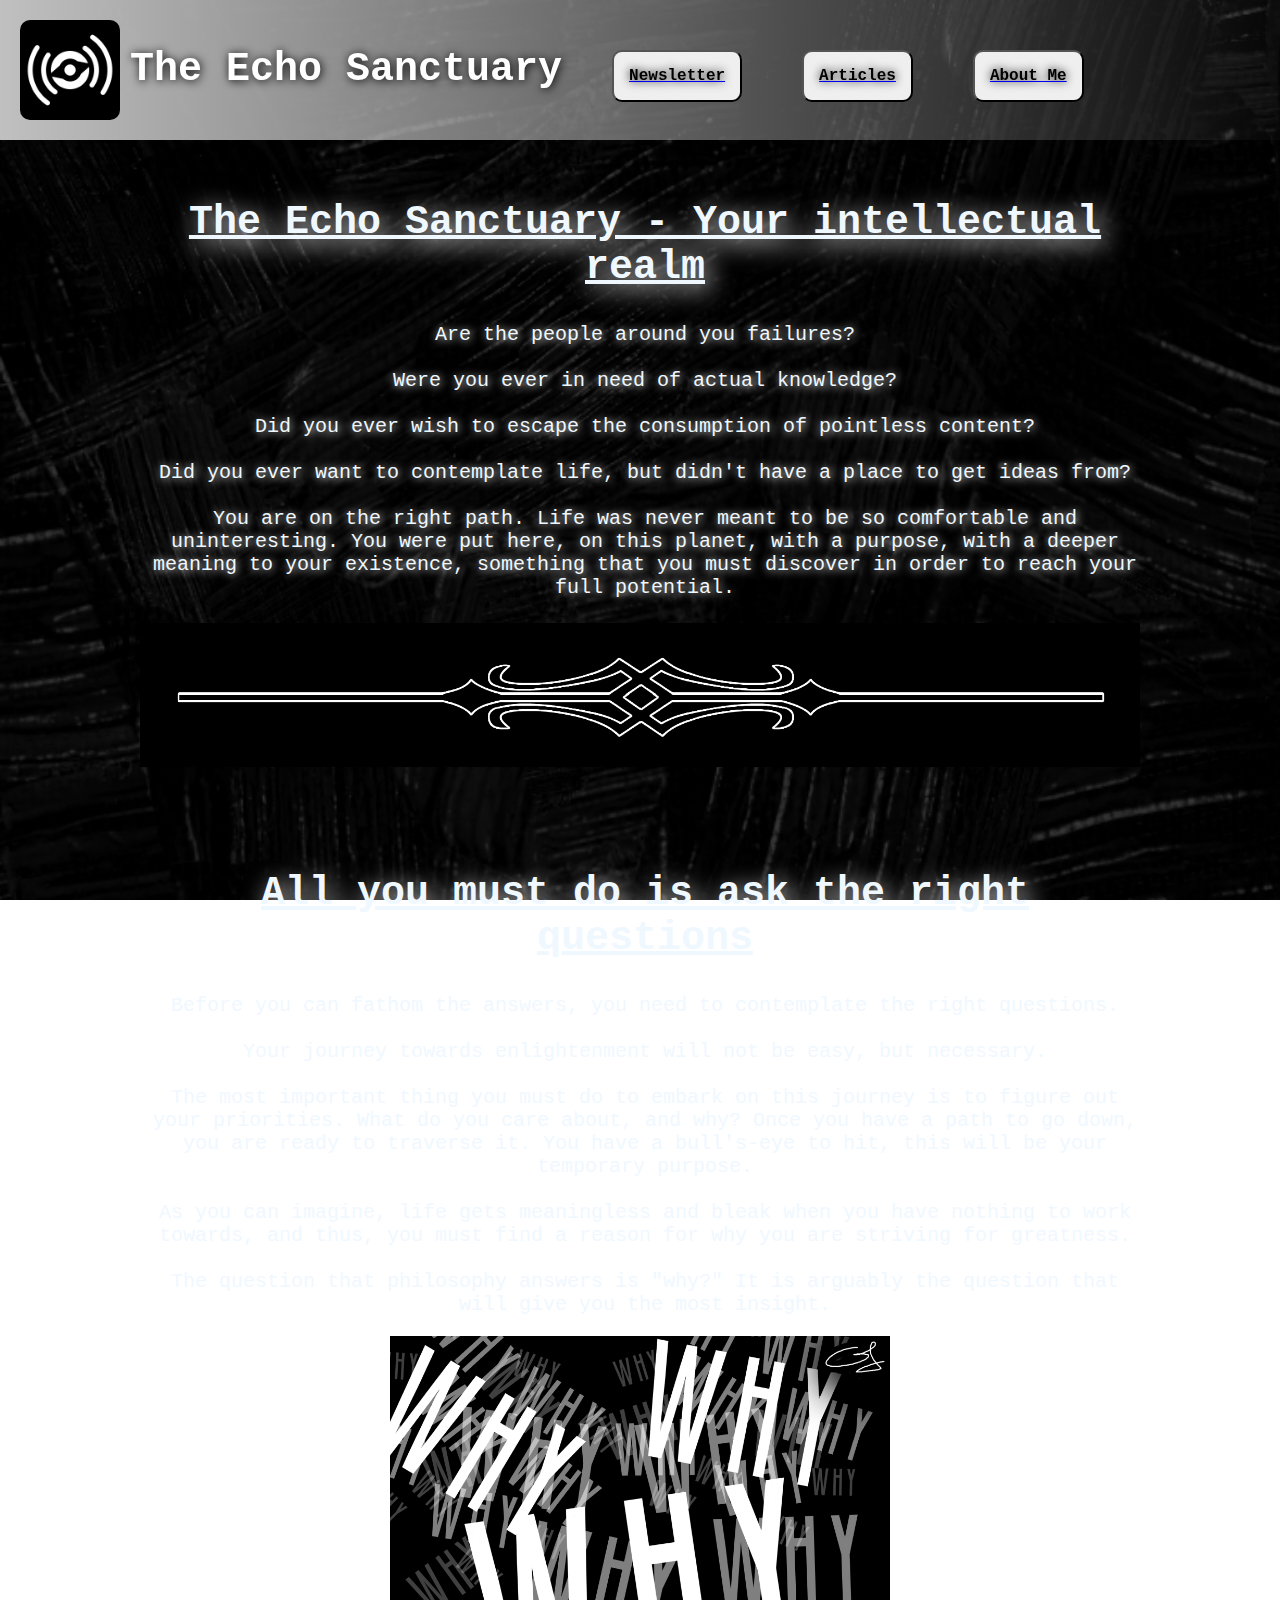
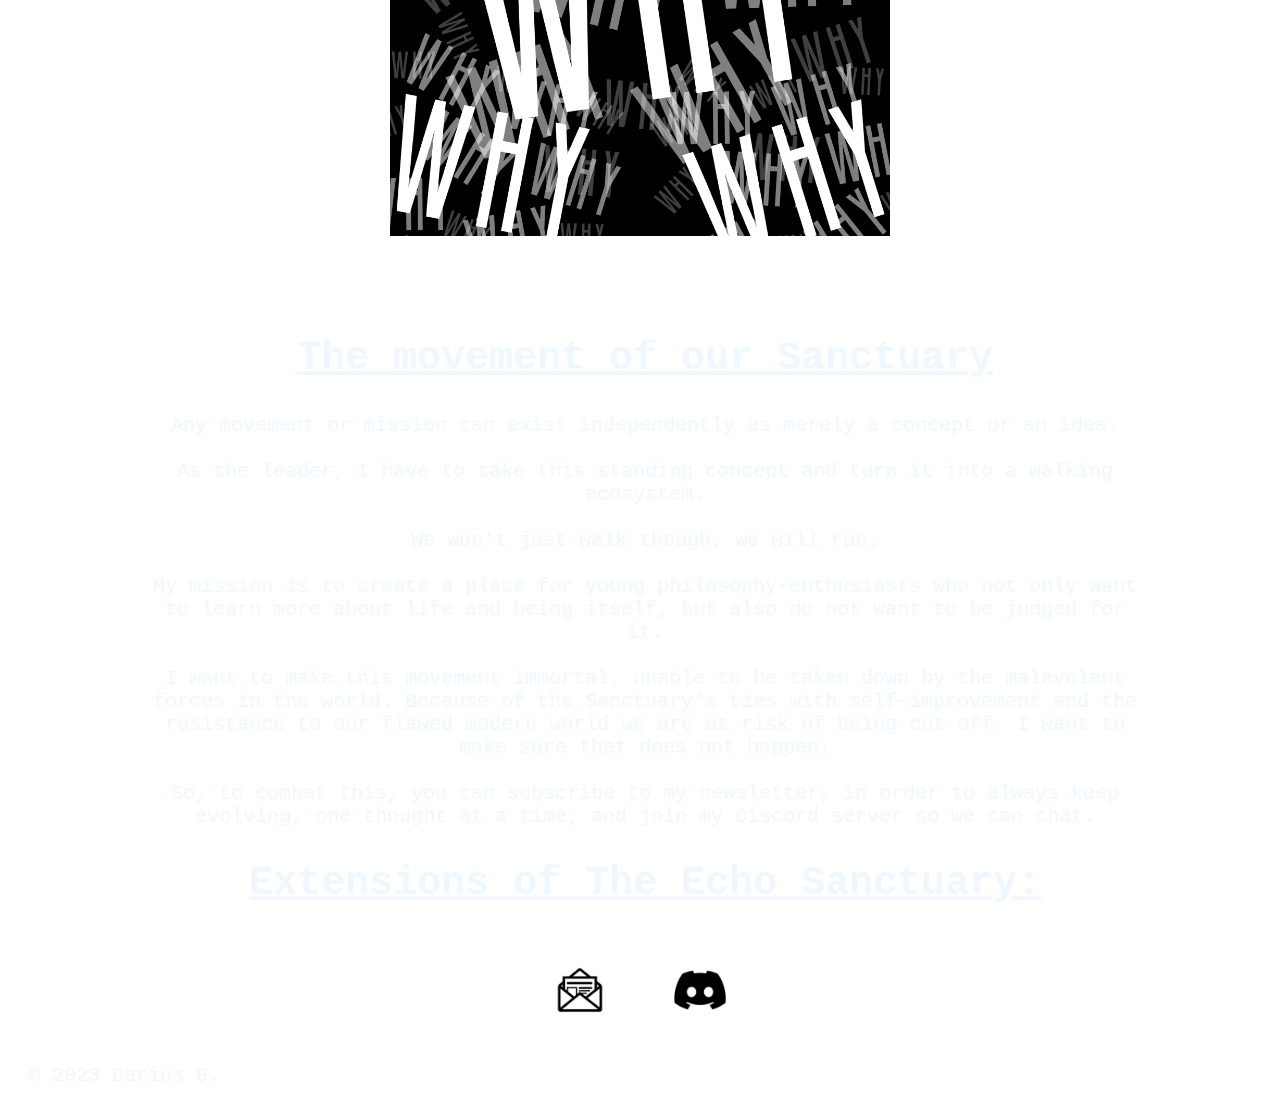
<file: index.htm>
<!doctype html>
<html>
<head>
<title> The Echo Sanctuary </title>
<link rel="stylesheet" href="stylee.css">
<link rel="icon" type="image/jpg" href="files/Gfin.jpg"/>
</head>
<body class="fade-in-image">
    <header>
        <div id="insidehead">
    <img src="files/Gfin.jpg" id="logohead">
  <h1 id="head">The Echo Sanctuary</h1>
            <div id="topbuttons">
<a href="newsletter.htm">
<button class="button">Newsletter</button>
</a>
                <a href="Articles.htm">
<button class="button">Articles</button>
</a>
<a href="dariusg.htm">
<button class="button">About Me</button>
</a>
            </div>
        </div>
</header>
    <div id="content">
    <h2>The Echo Sanctuary - Your intellectual realm</h2>
        <p>Are the people around you failures?
        <br>
             <br>
            Were you ever in need of actual knowledge?
          <br>
             <br>
        Did you ever wish to escape the consumption of pointless content?
        <br>
             <br>
      Did you ever want to contemplate life, but didn't have a place to get ideas from?
        <br>
             <br>
        You are on the right path. Life was never meant to be so comfortable and uninteresting. You were put here, on this planet, with a purpose, with a deeper meaning to your existence, something that you must discover in order to reach your full potential.</p>
        </div>
    
    <img src="files/PostDivider.png" id="divide">
    
        <div id="content2">
    <h2>All you must do is ask the right questions</h2>
        <p>Before you can fathom the answers, you need to contemplate the right questions.
            <br>
            <br>
            Your journey towards enlightenment will not be easy, but necessary.
            <br>
            <br>
            The most important thing you must do to embark on this journey is to figure out your priorities. What do you care about, and why? Once you have a path to go down, you are ready to traverse it. You have a bull's-eye to hit, this will be your temporary purpose.
              <br>
            <br>
            As you can imagine, life gets meaningless and bleak when you have nothing to work towards, and thus, you must find a reason for why you are striving for greatness.
                   <br>
            <br>
            The question that philosophy answers is "why?" It is arguably the question that will give you the most insight.</p>
        </div>
    
    <a href="whyexpanded.htm">
    <img src="files/Why_Post.jpg" id="post">
        </a>
    
           <div id="content3">
    <h2>The movement of our Sanctuary</h2>
        <p>Any movement or mission can exist independently as merely a concept or an idea.
            <br>
            <br>
            As the leader, I have to take this standing concept and turn it into a walking ecosystem.
            <br>
            <br>
            We won't just walk though, we will run.
              <br>
            <br>
            My mission is to create a place for young philosophy-enthusiasts who not only want to learn more about life and being itself, but also do not want to be judged for it.
                   <br>
            <br>
            I want to make this movement immortal, unable to be taken down by the malevolent forces in the world. Because of the Sanctuary's ties with self-improvement and the resistance to our flawed modern world we are at risk of being cut off. I want to make sure that does not happen.
               <br>
               <br>
               So, to combat this, you can subscribe to my newsletter, in order to always keep evolving, one thought at a time, and join my Discord server so we can chat.</p>
               <h2>Extensions of The Echo Sanctuary:</h2>
               <div id="mainbuttons">
               <a href="https://dariusg.substack.com/">
    <img src="files/dariusgnewsletter.jpg" class="mainbutton">
                   </a>
                   <a href="https://discord.gg/ep475VpAFZ">
    <img src="files/dariusgdiscord.jpg" class="mainbutton">
                   </a>
                       </div>
               
        </div>
    <p style="margin-left: 20px;">&#169; 2023 Darius G.</p>
    </body>
</html>
</file>
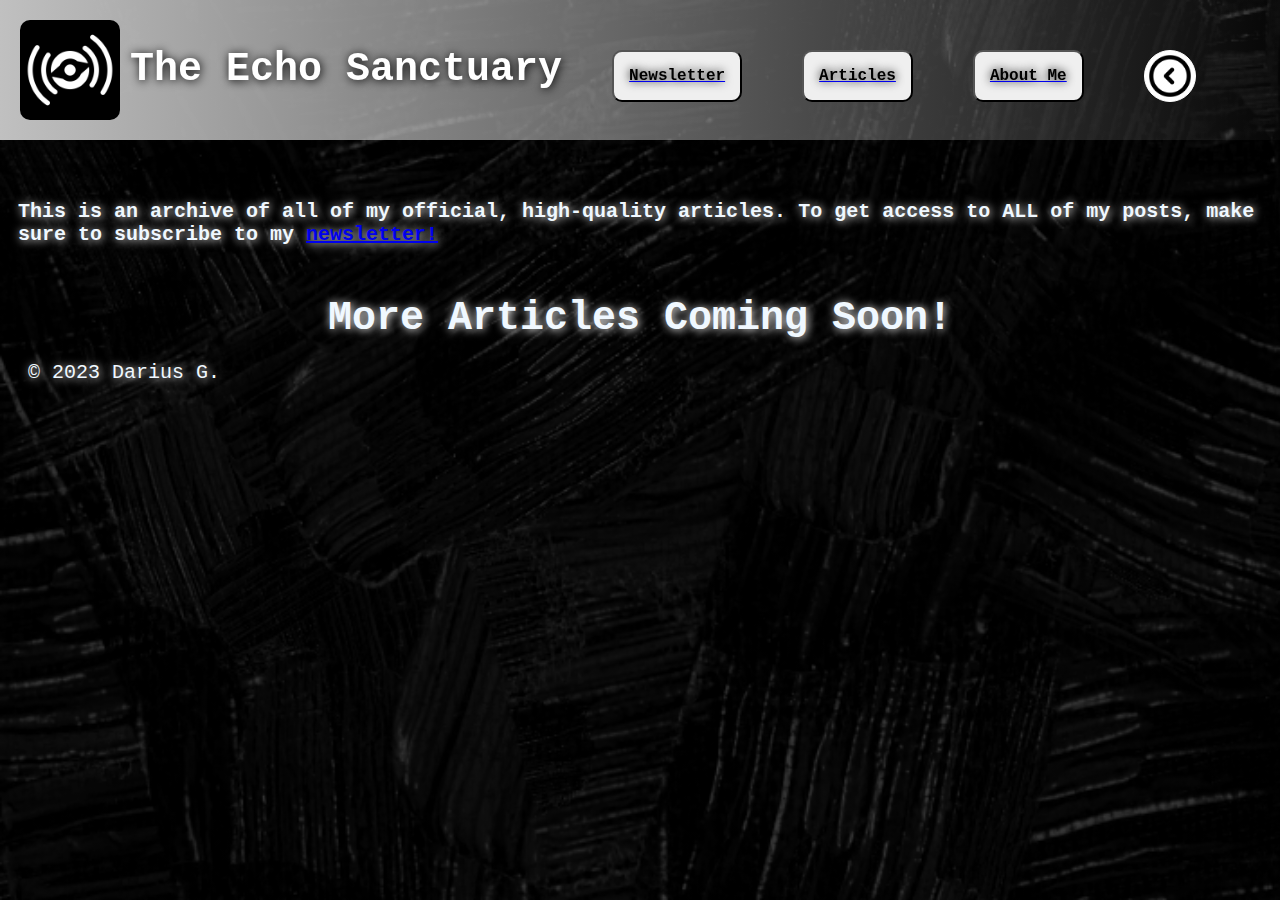
<file: Articles.htm>
<!doctype html>
<html>
<head>
<title> The Echo Sanctuary </title>
<link rel="stylesheet" href="stylee.css">
<link rel="icon" type="image/jpg" href="files/Gfin.jpg"/>
</head>
<body>
    <header>
        <div id="insidehead">
    <img src="files/Gfin.jpg" id="logohead">
  <h1 id="head">The Echo Sanctuary</h1>
                        <div id="topbuttons">
<a href="newsletter.htm">
<button class="button">Newsletter</button>
</a>
                <a href="Articles.htm">
<button class="button">Articles</button>
</a>
<a href="dariusg.htm">
<button class="button">About Me</button>
</a>
                                  <a href="index.htm">
<img src="files/BackArrow.png" id="arrowmain">
</a>
            </div>
        </div>
</header>
        <h3 id="news">This is an archive of all of my official, high-quality articles. To get access to ALL of my posts, make sure to subscribe to my <a href="newsletter.htm">newsletter!</a></h3>
    <div id="substack-feed-embed"></div>
<script>
  window.SubstackFeedWidget = {
    substackUrl: "dariusg.substack.com",
    posts: 12,
    layout: "right",
    hidden: ["date"],
    colors: {
      primary: "#FFFFFF",
      secondary: "#A4A4A4",
      background: "#000000",
    }
  };
</script>
<script src="https://substackapi.com/embeds/feed.js" async></script>

<h1 id="Soon"> More Articles Coming Soon! </h1>
<p style="margin-left: 20px;">&#169; 2023 Darius G.</p>
    
    </body>
</html>
</file>
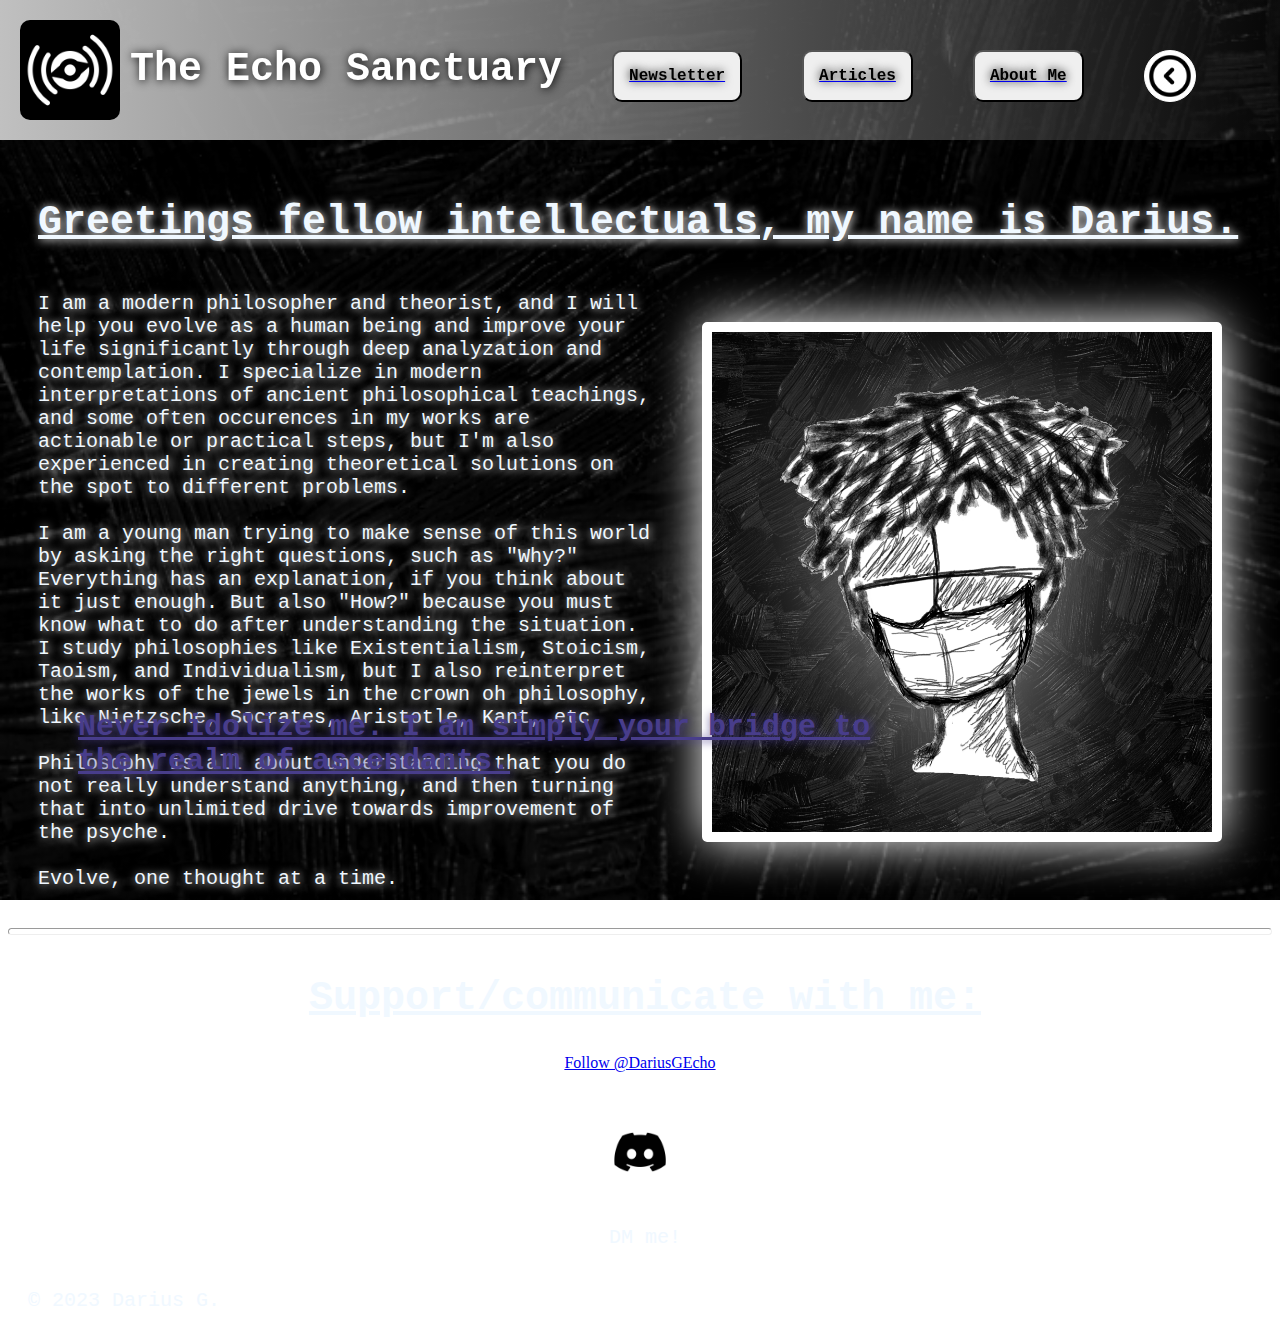
<file: dariusg.htm>
<!doctype html>
<html>
<head>
<title> The Echo Sanctuary </title>
<link rel="stylesheet" href="stylee.css">
<link rel="icon" type="image/jpg" href="files/Gfin.jpg"/>
</head>
<body>
    <header>
        <div id="insidehead">
    <img src="files/Gfin.jpg" id="logohead">
  <h1 id="head">The Echo Sanctuary</h1>
                        <div id="topbuttons">
<a href="newsletter.htm">
<button class="button">Newsletter</button>
</a>
                <a href="Articles.htm">
<button class="button">Articles</button>
</a>
<a href="dariusg.htm">
<button class="button">About Me</button>
</a>
                                  <a href="index.htm">
<img src="files/BackArrow.png" id="arrowmain">
</a>
            </div>
        </div>
</header>
    
                 <h1 id="tle">Greetings fellow intellectuals, my name is Darius.</h1> 
        <div class="boxy">
<img src="files/SketchDGPFP.png" id="logo" height="500px" width="500px" class="glow">
            <p>
            I am a modern philosopher and theorist, and I will help you evolve as a human being and improve your life significantly through deep analyzation and contemplation. I specialize in modern interpretations of ancient philosophical teachings, and some often occurences in my works are actionable or practical steps, but I'm also experienced in creating theoretical solutions on the spot to different problems.
                <br>
                <br>
            I am a young man trying to make sense of this world by asking the right questions, such as "Why?" Everything has an explanation, if you think about it just enough. But also "How?" because you must know what to do after understanding the situation. I study philosophies like Existentialism, Stoicism, Taoism, and Individualism, but I also reinterpret the works of the jewels in the crown oh philosophy, like Nietzsche, Socrates, Aristotle, Kant, etc.
                <br>
                <br>
            Philosophy is all about understanding that you do not really understand anything, and then turning that into unlimited drive towards improvement of the psyche.
                <br>
                <br>
            Evolve, one thought at a time.
        </p>
    </div>
                       <h3 id="red">
 Never idolize me. I am simply your bridge to the realm of ascendants.
 </h3>
<hr>
    <div class="box">
            <h2>Support/communicate with me:</h2>
        <div id="twitter-follow-button">
<a href="https://twitter.com/DariusGEcho?ref_src=twsrc%5Etfw" class="twitter-follow-button" data-show-count="false">Follow @DariusGEcho</a><script async src="https://platform.twitter.com/widgets.js" charset="utf-8"></script>
        </div>
        <a href="https://discord.com/users/603073214112858112"><img src="files/dariusgdiscord.jpg" class="mainbutton"></a>
        <p>DM me!</p>
    </div>
    
    <p style="margin-left: 20px;">&#169; 2023 Darius G.</p>
    
    </body>
</html>
</file>
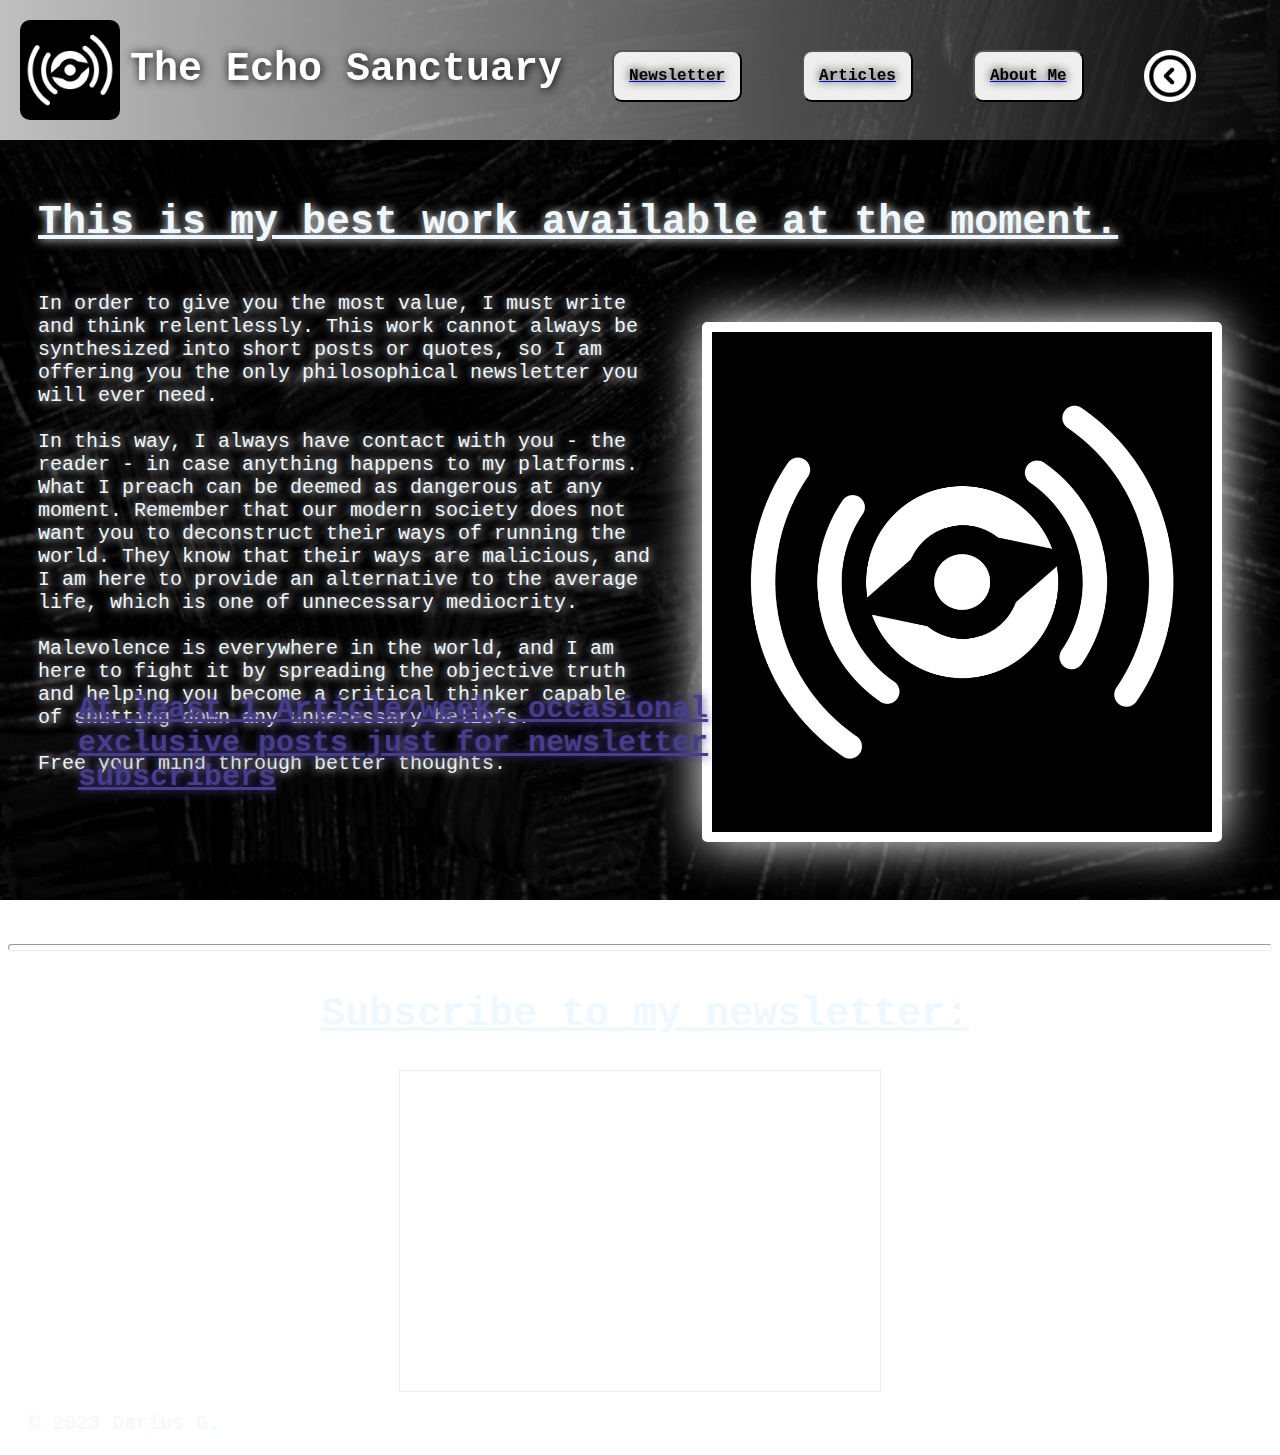
<file: newsletter.htm>
<!doctype html>
<html>
<head>
<title> The Echo Sanctuary </title>
<link rel="stylesheet" href="stylee.css">
<link rel="icon" type="image/jpg" href="files/Gfin.jpg"/>
</head>
<body>
    <header>
        <div id="insidehead">
    <img src="files/Gfin.jpg" id="logohead">
  <h1 id="head">The Echo Sanctuary</h1>
                        <div id="topbuttons">
<a href="newsletter.htm">
<button class="button">Newsletter</button>
</a>
                <a href="Articles.htm">
<button class="button">Articles</button>
</a>
<a href="dariusg.htm">
<button class="button">About Me</button>
</a>
      <a href="index.htm">
<img src="files/BackArrow.png" id="arrowmain">
</a>
            </div>
        </div>
</header>
    
                 <h1 id="tle">This is my best work available at the moment.</h1> 
        <div class="boxy">
<img src="files/Gfin.jpg" id="logo" height="500px" width="500px" class="glow">
            <p>
            In order to give you the most value, I must write and think relentlessly. This work cannot always be synthesized into short posts or quotes, so I am offering you the only philosophical newsletter you will ever need.
                <br>
                <br>
            In this way, I always have contact with you - the reader - in case anything happens to my platforms. What I preach can be deemed as dangerous at any moment. Remember that our modern society does not want you to deconstruct their ways of running the world. They know that their ways are malicious, and I am here to provide an alternative to the average life, which is one of unnecessary mediocrity.
                <br>
                <br>
            Malevolence is everywhere in the world, and I am here to fight it by spreading the objective truth and helping you become a critical thinker capable of shutting down any unnecessary beliefs.
                <br>
                <br>
            Free your mind through better thoughts.
        </p>
    </div>
                       <h3 id="red">
 At least 1 Article/week, occasional exclusive posts just for newsletter subscribers
 </h3>
<hr>
    <div class="box">
            <h2>Subscribe to my newsletter:</h2>
           <iframe src="https://dariusg.substack.com/embed" width="480" height="320" style="border:1px solid #EEE; background:white;" frameborder="0" scrolling="no"></iframe>
    </div>
    
    <p style="margin-left: 20px;">&#169; 2023 Darius G.</p>
    </body>
</html>
</file>
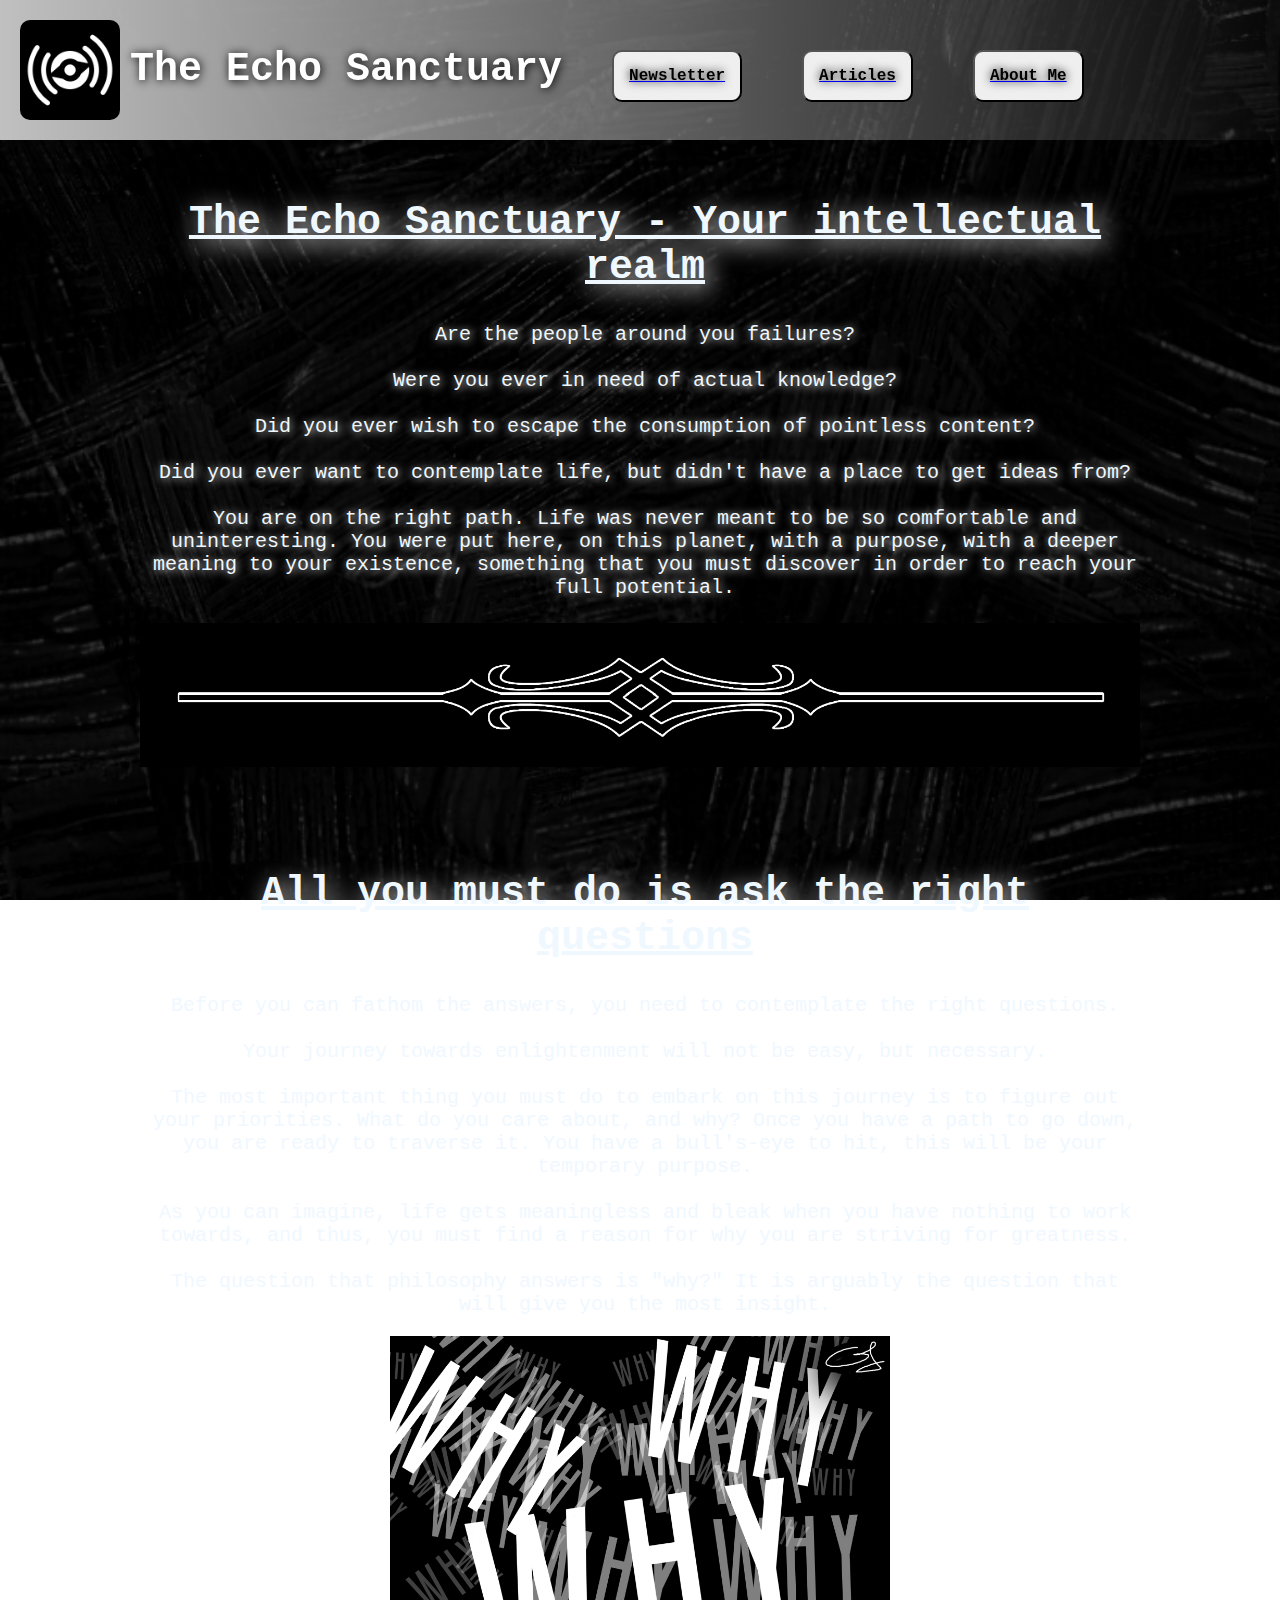
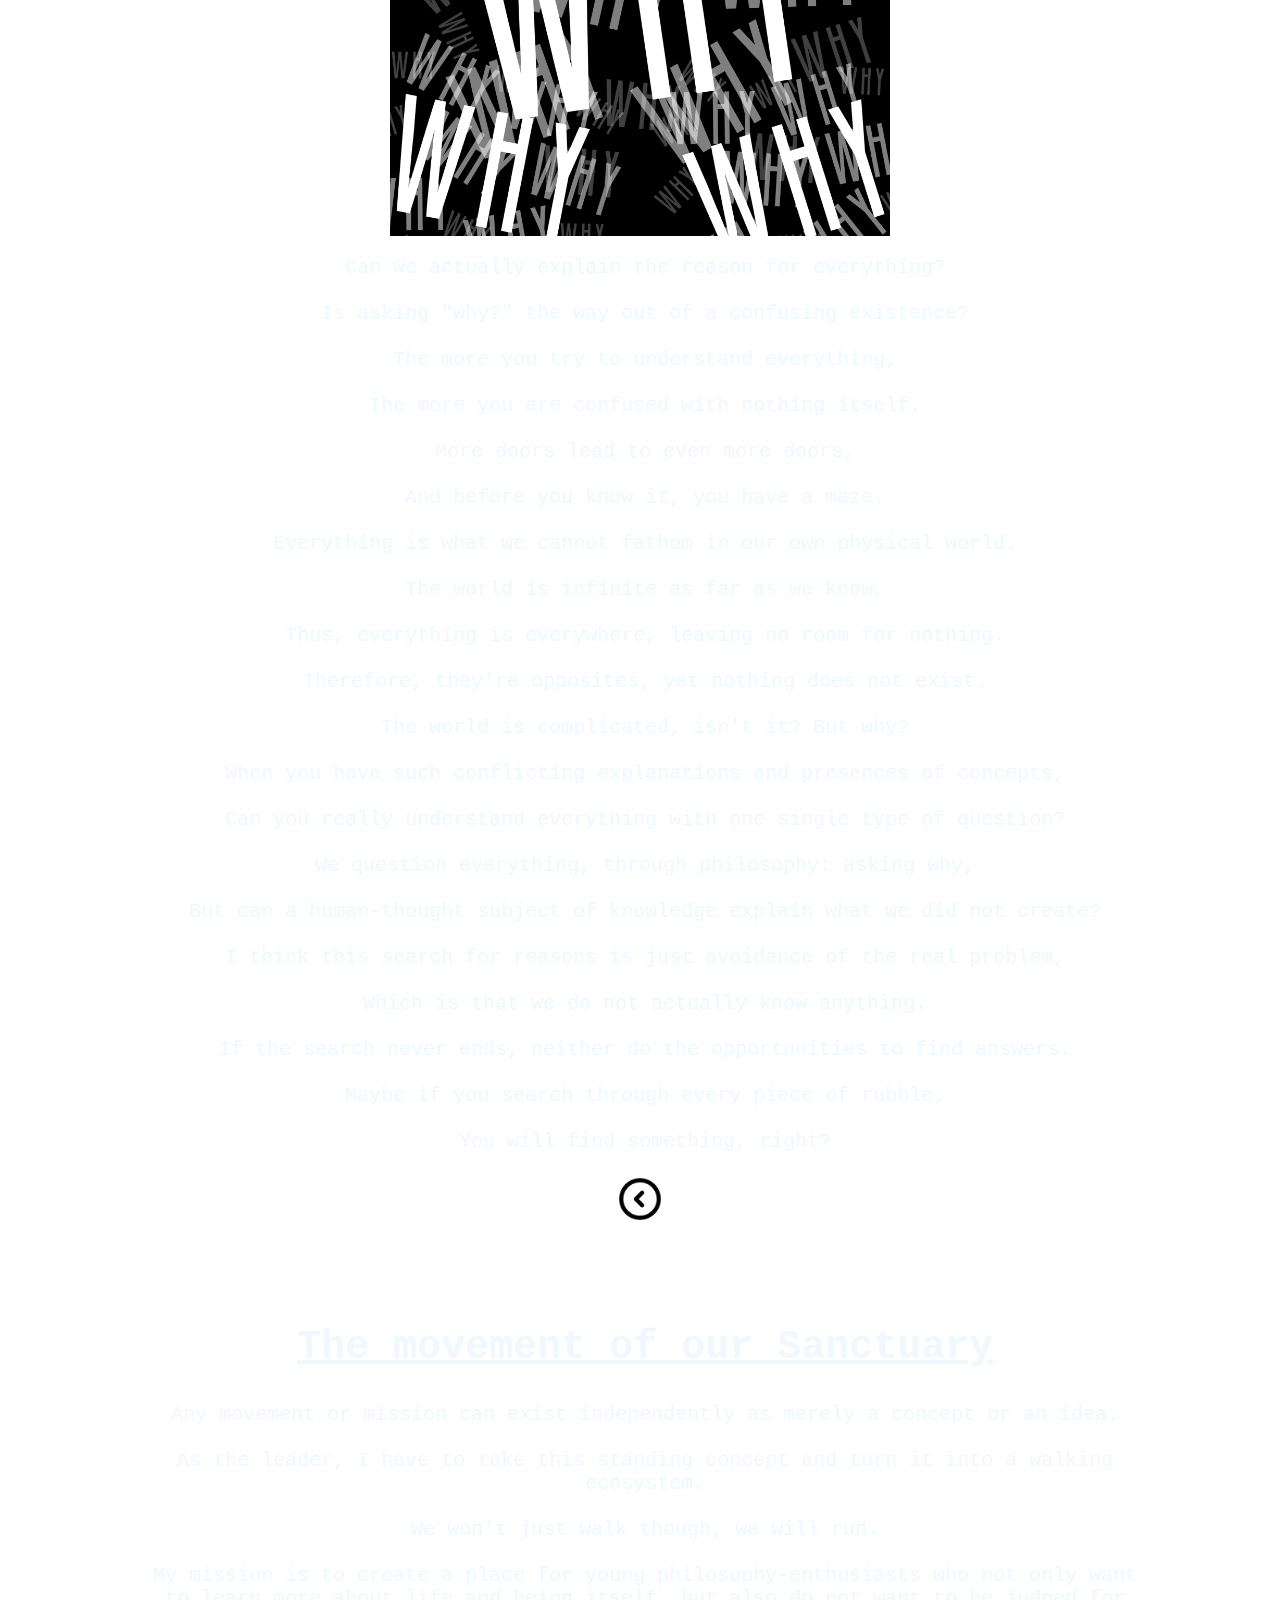
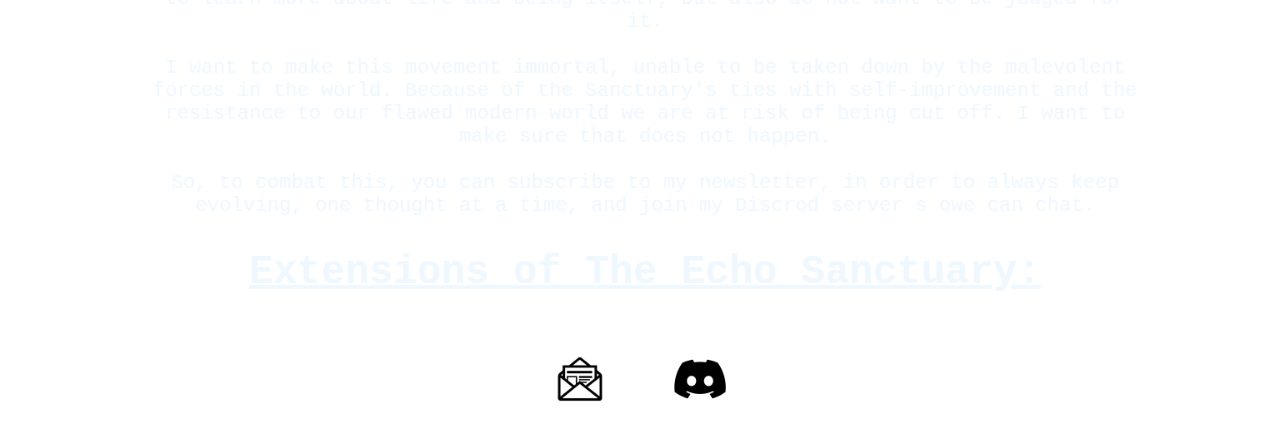
<file: whyexpanded.htm>
<!doctype html>
<html>
<head>
<title> The Echo Sanctuary </title>
<link rel="stylesheet" href="stylee.css">
<link rel="icon" type="image/jpg" href="files/Gfin.jpg"/>
</head>
<body class="fade-in-image">
    <header>
        <div id="insidehead">
    <img src="files/Gfin.jpg" id="logohead">
  <h1 id="head">The Echo Sanctuary</h1>
            <div id="topbuttons">
<a href="newsletter.htm">
<button class="button">Newsletter</button>
</a>
                <a href="Articles.htm">
<button class="button">Articles</button>
</a>
<a href="dariusg.htm">
<button class="button">About Me</button>
</a>
            </div>
        </div>
</header>
    <div id="content">
    <h2>The Echo Sanctuary - Your intellectual realm</h2>
        <p>Are the people around you failures?
        <br>
             <br>
            Were you ever in need of actual knowledge?
          <br>
             <br>
        Did you ever wish to escape the consumption of pointless content?
        <br>
             <br>
      Did you ever want to contemplate life, but didn't have a place to get ideas from?
        <br>
             <br>
        You are on the right path. Life was never meant to be so comfortable and uninteresting. You were put here, on this planet, with a purpose, with a deeper meaning to your existence, something that you must discover in order to reach your full potential.</p>
        </div>
    
    <img src="files/PostDivider.png" id="divide">
    
        <div id="content2">
    <h2>All you must do is ask the right questions</h2>
        <p>Before you can fathom the answers, you need to contemplate the right questions.
            <br>
            <br>
            Your journey towards enlightenment will not be easy, but necessary.
            <br>
            <br>
            The most important thing you must do to embark on this journey is to figure out your priorities. What do you care about, and why? Once you have a path to go down, you are ready to traverse it. You have a bull's-eye to hit, this will be your temporary purpose.
              <br>
            <br>
            As you can imagine, life gets meaningless and bleak when you have nothing to work towards, and thus, you must find a reason for why you are striving for greatness.
                   <br>
            <br>
            The question that philosophy answers is "why?" It is arguably the question that will give you the most insight.</p>
        </div>
    
    <img src="files/Why_Post.jpg" id="post">
<div id="contentpost">
<p>
Can we actually explain the reason for everything?
<br>
            <br>
Is asking "why?" the way out of a confusing existence?
<br>
            <br>
The more you try to understand everything,
<br>
            <br>
The more you are confused with nothing itself.
<br>
            <br>
More doors lead to even more doors,
<br>
            <br>
And before you know it, you have a maze.
<br>
            <br>
Everything is what we cannot fathom in our own physical world.
<br>
            <br>
The world is infinite as far as we know,
<br>
            <br>
Thus, everything is everywhere, leaving no room for nothing.
<br>
            <br>
Therefore, they're opposites, yet nothing does not exist.
<br>
            <br>
The world is complicated, isn't it? But why?
<br>
            <br>
When you have such conflicting explanations and presences of concepts,
<br>
            <br>
Can you really understand everything with one single type of question?
<br>
            <br>
We question everything, through philosophy: asking why,
<br>
            <br>
But can a human-thought subject of knowledge explain what we did not create?
<br>
            <br>
I think this search for reasons is just avoidance of the real problem,
<br>
            <br>
Which is that we do not actually know anything.
<br>
            <br>
If the search never ends, neither do the opportunities to find answers.
<br>
            <br>
Maybe if you search through every piece of rubble,
<br>
            <br>
You will find something, right?
</p>
<a href="index.htm">
    <img src="files/BackArrow.png" id="arrow">
        </a>
</div>
    
               <div id="content3">
    <h2>The movement of our Sanctuary</h2>
        <p>Any movement or mission can exist independently as merely a concept or an idea.
            <br>
            <br>
            As the leader, I have to take this standing concept and turn it into a walking ecosystem.
            <br>
            <br>
            We won't just walk though, we will run.
              <br>
            <br>
            My mission is to create a place for young philosophy-enthusiasts who not only want to learn more about life and being itself, but also do not want to be judged for it.
                   <br>
            <br>
            I want to make this movement immortal, unable to be taken down by the malevolent forces in the world. Because of the Sanctuary's ties with self-improvement and the resistance to our flawed modern world we are at risk of being cut off. I want to make sure that does not happen.
               <br>
               <br>
               So, to combat this, you can subscribe to my newsletter, in order to always keep evolving, one thought at a time, and join my Discrod server s owe can chat.</p>
               <h2>Extensions of The Echo Sanctuary:</h2>
               <div id="mainbuttons">
               <a href="https://dariusg.substack.com/">
    <img src="files/dariusgnewsletter.jpg" class="mainbutton">
                   </a>
                   <a href="https://discord.gg/ep475VpAFZ">
    <img src="files/dariusgdiscord.jpg" class="mainbutton">
                   </a>
                       </div>
               
        </div>
    
    </body>
</html>
</file>
<file: stylee.css>
body {
background:  linear-gradient(
          rgba(0, 0, 0, 0.6), 
          rgba(0, 0, 0, 0.6)
        ),
        url('files/background.png');
     background-repeat: no-repeat;
  background-attachment: fixed;
  background-size: cover;
}

img#logohead {
      display: block;
    max-width: 100px;
        border-radius: 10px;
}

 header {
position: fixed;
 top: 0;
    left: 0;
       width: 100%;
   background-image: linear-gradient(to right, rgba(192, 192, 192), rgba(255,0,0,0));
    color: #fff;
   padding: 20px;
  }

div#insidehead {
         display: flex;
     flex-direction: row;
justify-content: flex-start; 
}

div#topbuttons {
         display: flex;
     flex-direction: row;
justify-content: flex-start; 
}

div#content {
margin-top: 200px;
    text-align: center;
   margin-left: auto;
margin-right: auto;
    max-width: 1000px;
}

img#divide {
          display: block;
      margin: 0 auto;
    max-width: 1000px;
}

div#content2 {
margin-top: 100px;
    text-align: center;
   margin-left: auto;
margin-right: auto;
    max-width: 1000px;
}

div#content3 {
margin-top: 100px;
    text-align: center;
   margin-left: auto;
margin-right: auto;
    max-width: 1000px;
}

div#mainbuttons {
         display: flex;
     flex-direction: row;
    justify-content: center;
}

img.mainbutton {
border-radius: 100px;
    max-width: 100px;
    margin-left: 10px;
    margin-right: 10px;
}

img#post {
          display: block;
      margin: 0 auto;
    max-width: 500px;
    box-shadow: 1px 1px 10px white;
}

img#arrow {
          display: block;
      margin: 0 auto;
    max-width: 50px;
  border: 1px solid white; 
  background-color: white;
    border-radius: 100px;
}

img#arrowmain {
              display: block;
      margin: 0 auto;
    max-width: 50px;
  border: 1px solid white; 
  background-color: white;
    border-radius: 100px;
            margin-top: 30px;
    margin-left: 50px;
}

div#contentpost {
margin-top: 10px;
    text-align: center;
   margin-left: auto;
margin-right: auto;
    max-width: 1000px;
}


h1#head {
    text-shadow: 1px 1px 10px black;
    font-size: 40px;
    font-family: 'Courier New', monospace;
    margin-left: 10px;
    font-weight: bold;
}

h1#Soon {
    color: aliceblue;
    text-shadow: 1px 1px 10px white;
    font-size: 40px;
    font-family: 'Courier New', monospace;
    font-weight: bold;
    justify-content: center;
        margin: auto;
    align-items: center;
        display: flex;
    flex-direction: column;
}

h1#tle {
    color: aliceblue;
    text-shadow: 1px 1px 10px white;
    font-size: 40px;
    font-family: 'Courier New', monospace;
    margin-left: 20px;
    font-weight: bold;
        margin-top: 200px;
    margin-left: 30px;
    text-decoration: underline;
}

h2 {
    color: aliceblue;
    text-shadow: 5px 5px 25px white;
    font-size: 40px;
    font-family: 'Courier New', monospace;
    margin-left: 10px;
    font-weight: bold;
 text-decoration: underline;
}

p {
    color: aliceblue;
    text-shadow: 1px 1px 10px white;
    font-size: 20px;
    font-family: 'Courier New', monospace;
    margin-left: 10px;
}

button {
    border-radius: 10px;
  color: black;
  padding: 15px 15px;
  text-align: center;
  text-decoration: none;
  display: inline-block;
  font-size: 16px;
        text-shadow: 0.1px 0.1px 10px black;
    font-family: 'Courier New', monospace;
    font-weight: bold;
  margin: 10px 10px;
  cursor: pointer;
             display: flex;
     flex-direction: row;
justify-content: flex-start; 
    margin-top: 30px;
    margin-left: 50px;
}

.fade-in-image { animation: fadeIn 3s; }

@keyframes fadeIn {
  0% { opacity: 0; }
  100% { opacity: 1; }
}

.boxy {
    display: flex;
    flex-direction: row-reverse;
    margin-left: 20px;
}

div.box {
    display: flex;
    flex-direction: column;
    justify-content: center;
    margin: auto;
    align-items: center;
}

img#logo {
    border-radius: 5px;
    border: white solid 10px;
    margin-top: 50px;
    margin-right: 50px;
      margin-left: 50px;
    margin-bottom: 50px;
}

img.glow {
    box-shadow: 0px 0px 50px #fff;
}

h3#red {
    margin-top: 100px;
    color: darkslateblue;
        text-shadow: 1px 1px 10px darkslateblue;
    font-size: 30px;
    font-family: 'Courier New', monospace;
    margin-left: 70px;
    margin-top: -200px;
    margin-bottom: 150px;
    text-decoration: underline;
    max-width: 800px;
}

h3#blue {
    margin-top: 20px;
    margin-bottom: 30px;
    color: aliceblue;
        text-shadow: 1px 1px 10px aliceblue;
    font-size: 20px;
    font-family: 'Courier New', monospace;
    max-width: 852px;
}

h3#news {
    color: aliceblue;
    text-shadow: 1px 1px 10px white;
    font-size: 20px;
    font-family: 'Courier New', monospace;
    margin-left: 10px;
    margin-top: 200px;
}

hr {
    background-color: white;
    height: 5px;
  border-radius: 5px;
}

div#substack-feed-embed {
    margin-top: 50px;
}

div#twitter-follow-button {
    margin-bottom: 30px;
}

img#book {
    border-radius: 5px;
    border: white solid 10px;
      box-shadow: 0px 0px 50px #fff;
    height: 266px;
    width: 426px;
}
</file>
